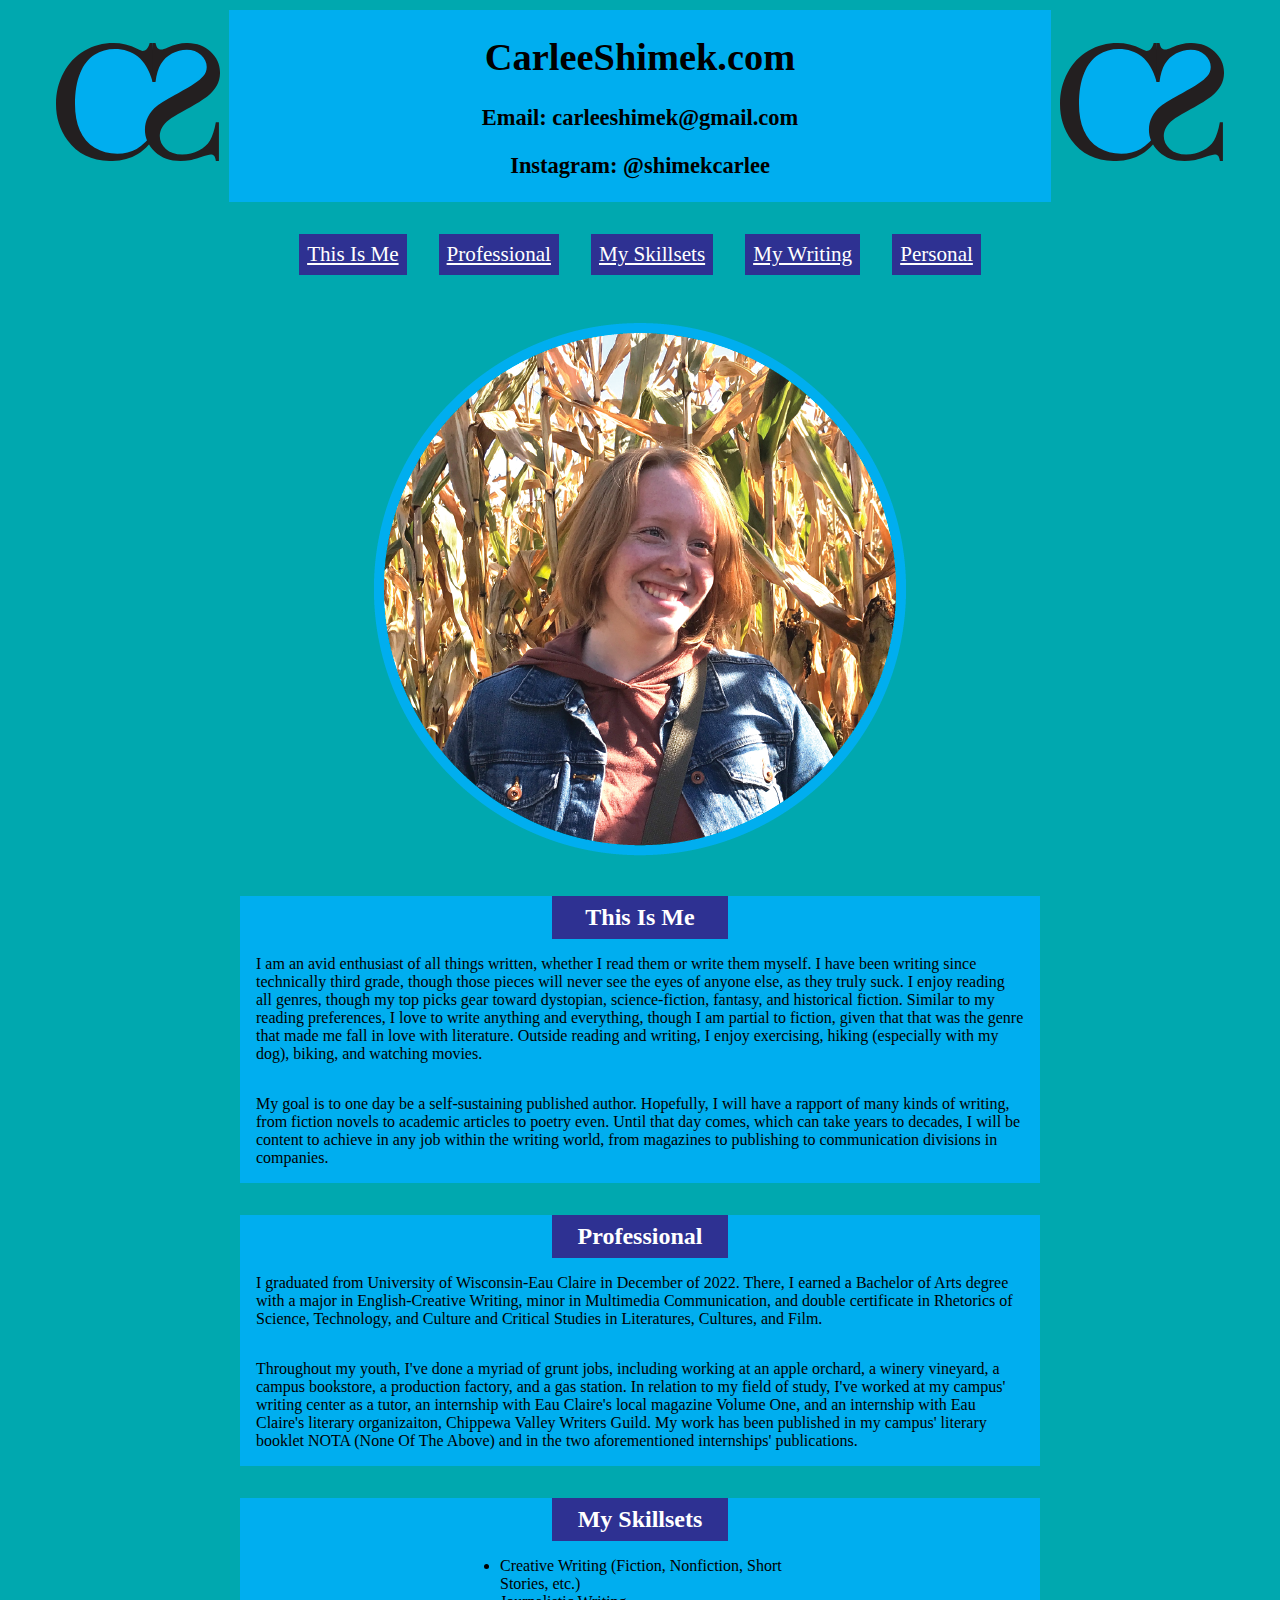
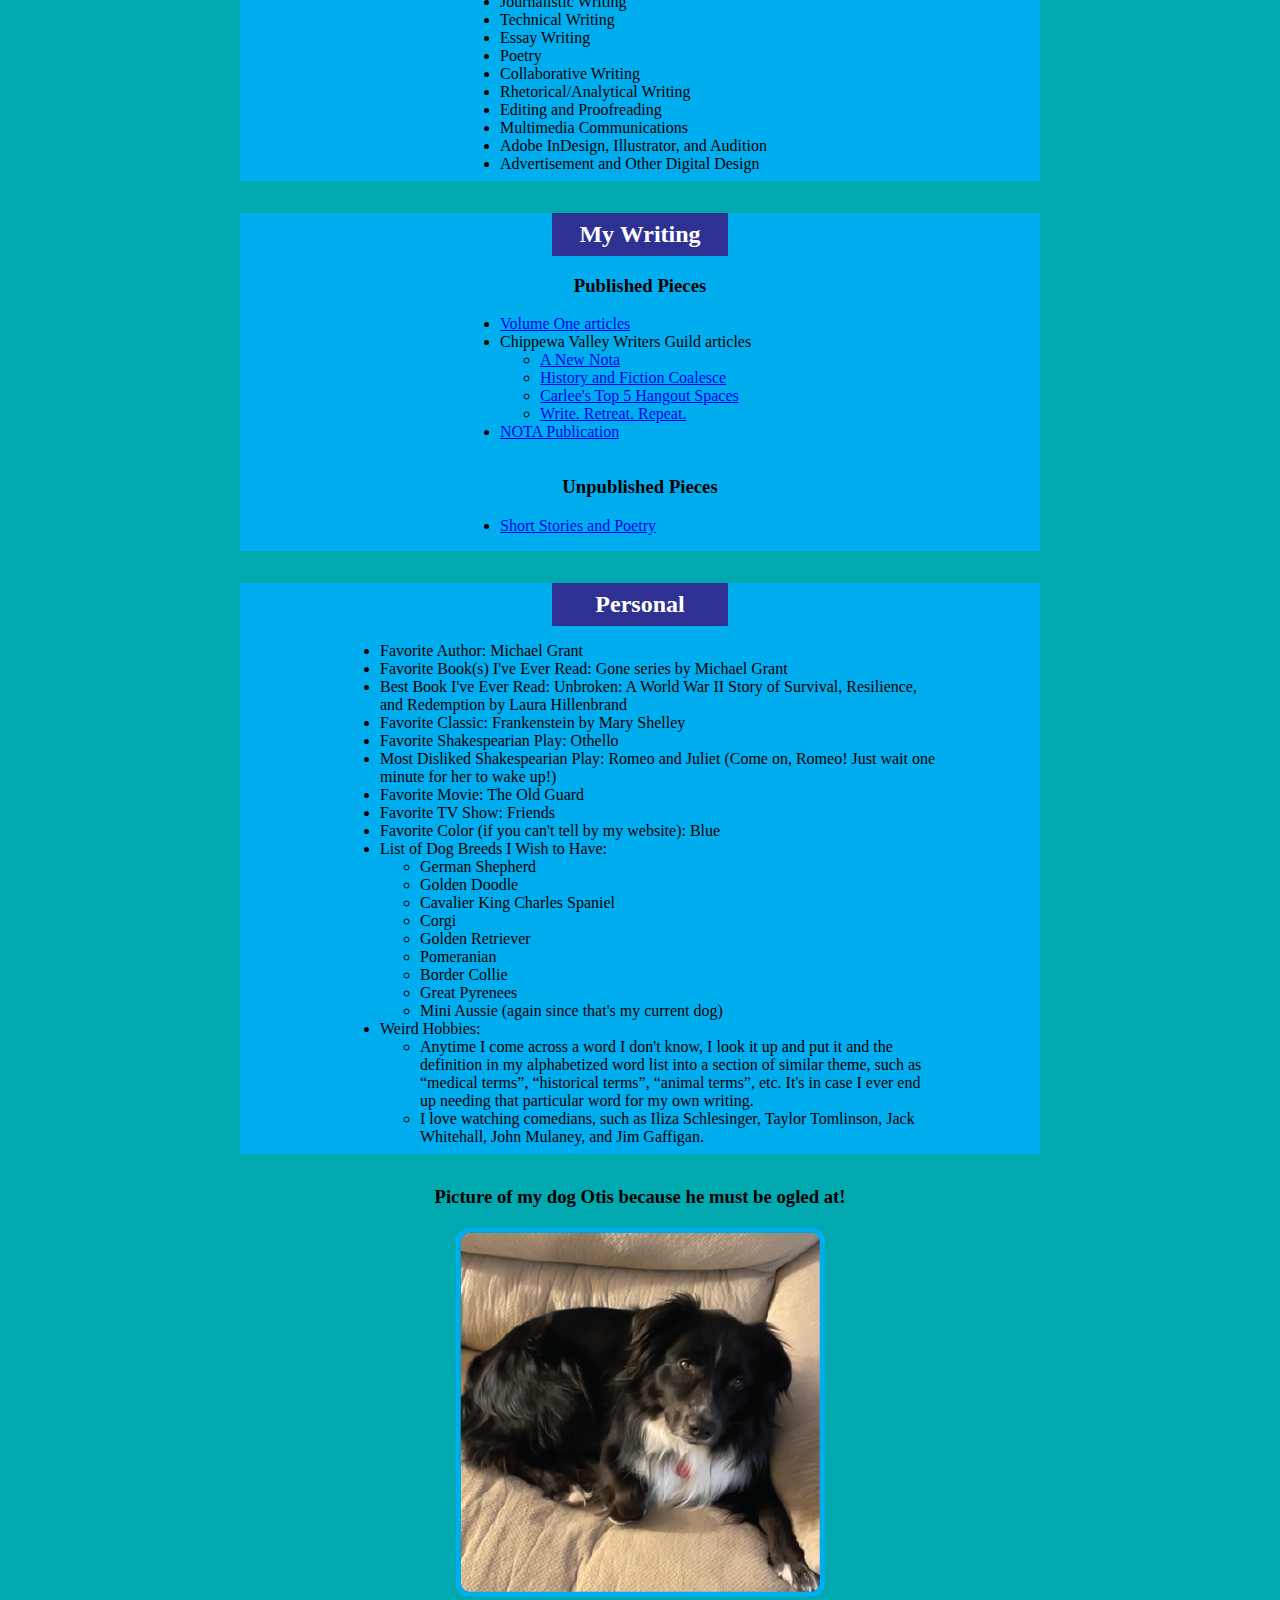
<file: index.html>
<!DOCTYPE html>
<html lang="en">
<head>
    <meta charset="UTF-8">
    <meta http-equiv="X-UA-Compatible" content="IE=edge">
    <meta name="viewport" content="width=device-width, initial-scale=1.0">
    <title>CarleeShimek</title>
    <link rel="stylesheet" href="style.css">
    <link rel="apple-touch-icon" sizes="180x180" href="Images/apple-touch-icon.png">
<link rel="icon" type="image/png" sizes="32x32" href="Images/favicon-32x32.png">
<link rel="icon" type="image/png" sizes="16x16" href="Images/favicon-16x16.png">
<link rel="manifest" href="Images/site.webmanifest">
<link rel="mask-icon" href="Images/safari-pinned-tab.svg" color="#5bbad5">
<link rel="shortcut icon" href="Images/favicon.ico">
<meta name="msapplication-TileColor" content="#da532c">
<meta name="msapplication-config" content="Images/browserconfig.xml">
<meta name="theme-color" content="#ffffff">
</head>
<body>
    <header>
        <img src="Images/logo.svg" alt="logo">
        <div><h1>CarleeShimek.com</h1>
        <h3>Email: carleeshimek@gmail.com</h3>
        <h3>Instagram: @shimekcarlee</h3>
        </div>
        <img src="Images/logo.svg" alt="logo">
        <nav>
            <a href="#thisisme">This Is Me</a>
            <a href="#professional">Professional</a>
            <a href="#skillsets">My Skillsets</a>
            <a href="#mywriting">My Writing</a>
            <a href="#personal">Personal</a>
        </nav>
    </header>
    <img src="Images/myself.png" alt="close up of ginger in front of corn field">
    <section class="thisisme">
        <h2 id="thisisme">This Is Me</h2>
        <p>I am an avid enthusiast of all things written, whether I read them or write them myself. I have been writing since technically third grade, though those pieces will never see the eyes of anyone else, as they truly suck. I enjoy reading all genres, though my top picks gear toward dystopian, science-fiction, fantasy, and historical fiction. Similar to my reading preferences, I love to write anything and everything, though I am partial to fiction, given that that was the genre that made me fall in love with literature. Outside reading and writing, I enjoy exercising, hiking (especially with my dog), biking, and watching movies.</p>
        <p>My goal is to one day be a self-sustaining published author. Hopefully, I will have a rapport of many kinds of writing, from fiction novels to academic articles to poetry even. Until that day comes, which can take years to decades, I will be content to achieve in any job within the writing world, from magazines to publishing to communication divisions in companies.</p>
    </section>
    <section class="professional">
        <h2 id="professional">Professional</h2>
        <p>I graduated from University of Wisconsin-Eau Claire in December of 2022. There, I earned a Bachelor of Arts degree with a major in English-Creative Writing, minor in Multimedia Communication, and double certificate in Rhetorics of Science, Technology, and Culture and Critical Studies in Literatures, Cultures, and Film.</p>
        <p>Throughout my youth, I've done a myriad of grunt jobs, including working at an apple orchard, a winery vineyard, a campus bookstore, a production factory, and a gas station. In relation to my field of study, I've worked at my campus' writing center as a tutor, an internship with Eau Claire's local magazine Volume One, and an internship with Eau Claire's literary organizaiton, Chippewa Valley Writers Guild. My work has been published in my campus' literary booklet NOTA (None Of The Above) and in the two aforementioned internships' publications.</p>
    </section>
    <section class="skillsets">
        <h2 id="skillsets">My Skillsets</h2>
        <ul>
            <li>Creative Writing (Fiction, Nonfiction, Short Stories, etc.)</li>
            <li>Journalistic Writing</li>
            <li>Technical Writing</li>
            <li>Essay Writing</li>
            <li>Poetry</li>
            <li>Collaborative Writing</li>
            <li>Rhetorical/Analytical Writing</li>
            <li>Editing and Proofreading</li>
            <li>Multimedia Communications</li>
            <li>Adobe InDesign, Illustrator, and Audition</li>
            <li>Advertisement and Other Digital Design</li>
        </ul>
    </section>
    <section class="mywriting">
        <h2 id="mywriting">My Writing</h2>
        <h3>Published Pieces</h3>
        <ul>
            <li><a href="https://volumeone.org/contributors/c/13/2613-carlee-shimek">Volume One articles</a></li>
            <li>Chippewa Valley Writers Guild articles
                <ul>
                    <li><a href="http://www.cvwritersguild.org/writing-the-valley-1/2022/9/21/a-new-nota-a-discussion-with-the-newest-editors-for-none-of-the-above">A New Nota</a></li>
                    <li><a href="http://www.cvwritersguild.org/writing-the-valley-1/2022/10/5/history-and-fiction-coalesce-phong-nguyen-brings-ancient-warrior-sisters-to-life-in-his-latest-novel-bronze-drum">History and Fiction Coalesce</a></li>
                    <li><a href="http://www.cvwritersguild.org/writing-the-valley-1/2022/10/18/explore-the-le-phillips-memorial-public-librarys-innovated-space-for-recreational-and-communal-togetherness">Carlee's Top 5 Hangout Spaces</a></li>
                    <li><a href="http://www.cvwritersguild.org/writing-the-valley-1/2022/10/19/write-retreat-repeat-chippewa-valley-writers-guild-offers-new-12-hour-writers-retreat-for-local-literary-enthusiasts">Write. Retreat. Repeat.</a></li>
                </ul></li>
            <li><a href="https://issuu.com/none_of_the_above/docs/nota_s_21">NOTA Publication</a></li>
        </ul>
        <h3>Unpublished Pieces</h3>
        <ul>
            <li><a href="short-stories.html">Short Stories and Poetry</a></li>
        </ul>
    </section>
    <section class="personal">
        <h2 id="personal">Personal</h2>
        <ul>
            <li>Favorite Author: Michael Grant</li>
            <li>Favorite Book(s) I've Ever Read: Gone series by Michael Grant</li>
            <li>Best Book I've Ever Read: Unbroken: A World War II Story of Survival, Resilience, and Redemption by Laura Hillenbrand</li>
            <li>Favorite Classic: Frankenstein by Mary Shelley</li>
            <li>Favorite Shakespearian Play: Othello</li>
            <li>Most Disliked Shakespearian Play: Romeo and Juliet (Come on, Romeo! Just wait one minute for her to wake up!)</li>
            <li>Favorite Movie: The Old Guard</li>
            <li>Favorite TV Show: Friends</li>
            <li>Favorite Color (if you can't tell by my website): Blue</li>
            <li>List of Dog Breeds I Wish to Have:
                <ul>
                    <li>German Shepherd</li>
                    <li>Golden Doodle</li>
                    <li>Cavalier King Charles Spaniel</li>
                    <li>Corgi</li>
                    <li>Golden Retriever</li>
                    <li>Pomeranian</li>
                    <li>Border Collie</li>
                    <li>Great Pyrenees</li>
                    <li>Mini Aussie (again since that's my current dog)</li>
                </ul></li>
            <li>Weird Hobbies:
                <ul>
                    <li>Anytime I come across a word I don't know, I look it up and put it and the definition in my alphabetized word list into a section of similar theme, such as “medical terms”, “historical terms”, “animal terms”, etc. It's in case I ever end up needing that particular word for my own writing.</li>
                    <li>I love watching comedians, such as Iliza Schlesinger, Taylor Tomlinson, Jack Whitehall, John Mulaney, and Jim Gaffigan.</li>
                </ul></li>  
        </ul>
    </section>
        <h3>Picture of my dog Otis because he must be ogled at!</h3>
        <img src="Images/dog.png" alt="black and white suit fur pattern Mini Aussie dog." class="dog">
</body>
</html>
</file>
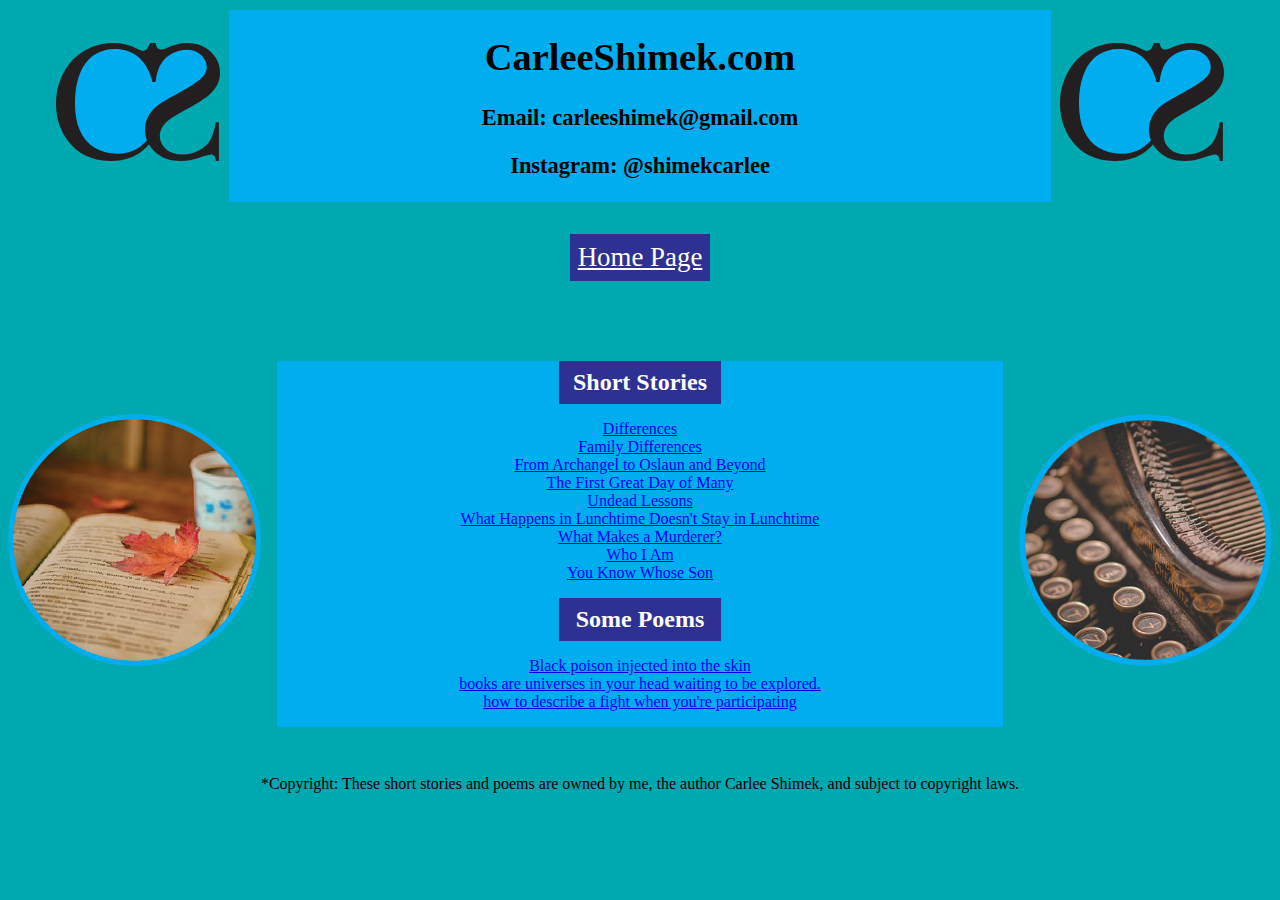
<file: short-stories.html>
<!DOCTYPE html>
<html lang="en">
<head>
    <meta charset="UTF-8">
    <meta http-equiv="X-UA-Compatible" content="IE=edge">
    <meta name="viewport" content="width=device-width, initial-scale=1.0">
    <title>Portfolio</title>
    <link rel="stylesheet" href="style.css">
    <link rel="apple-touch-icon" sizes="180x180" href="Images/apple-touch-icon.png">
<link rel="icon" type="image/png" sizes="32x32" href="Images/favicon-32x32.png">
<link rel="icon" type="image/png" sizes="16x16" href="Images/favicon-16x16.png">
<link rel="manifest" href="Images/site.webmanifest">
<link rel="mask-icon" href="Images/safari-pinned-tab.svg" color="#5bbad5">
<link rel="shortcut icon" href="Images/favicon.ico">
<meta name="msapplication-TileColor" content="#da532c">
<meta name="msapplication-config" content="Images/browserconfig.xml">
<meta name="theme-color" content="#ffffff">
</head>
<body>
    <header>
        <img src="Images/logo.svg" alt="logo">
        <div><h1>CarleeShimek.com</h1>
        <h3>Email: carleeshimek@gmail.com</h3>
        <h3>Instagram: @shimekcarlee</h3>
        </div>
        <img src="Images/logo.svg" alt="logo">
        <nav class="Homepage">
            <a href="index.html">Home Page</a>
        </nav>
    </header>
    <main class="stories">
    <img src="Images/book.png" alt="book">
    <section>
        <h2>Short Stories</h2>
    <ul>
    <li><a href="Stories/Differences.pdf">Differences</a></li>
    <li><a href="Stories/Family-Differences.pdf">Family Differences</a></li>
    <li><a href="Stories/From-Archangel-to-Oslaun.pdf">From Archangel to Oslaun and Beyond</a></li>
    <li><a href="Stories/The-First-Great-Day-of-Many.pdf">The First Great Day of Many</a></li>
    <li><a href="Stories/Undead-Lessons.pdf">Undead Lessons</a></li>
    <li><a href="Stories/Food-Fight.pdf">What Happens in Lunchtime Doesn't Stay in Lunchtime</a></li>
    <li><a href="Stories/What-Makes-a-Murderer_.pdf">What Makes a Murderer?</a></li>
    <li><a href="Stories/Who-I-Am.pdf">Who I Am</a></li>
    <li><a href="Stories/Flash-Fiction.pdf">You Know Whose Son</a></li>
    </ul>
    <h2>Some Poems</h2>
    <ul>
    <li><a href="Stories/Black-poison-injected-into-the-skin.pdf">Black poison injected into the skin</a></li>
    <li><a href="Stories/books-are-universes-in-your-head-waiting-to-be-explored.pdf">books are universes in your head waiting to be explored.</a></li>
    <li><a href="Stories/how-to-describe-a-fight-when-you’re-participating.pdf">how to describe a fight when you're participating</a></li>
    </ul>
    </section>
    <img src="Images/typewriter.png" alt="typewriter">
    </main>
    <footer>
        <p>*Copyright: These short stories and poems are owned by me, the author Carlee Shimek, and subject to copyright laws.</p>
    </footer>
</body>
</html>
</file>
<file: style.css>
img{
    max-width: 100%;
    padding-bottom: .5rem;
    background-color: rgb(0, 168, 175);
}
.dog{
    display: block;
    margin: auto;
}
header img{
    max-width: 13%;
    margin: .25rem;
}
header>div{
    display: inline-block;
    width: 65%;
    background-color: rgb(0, 174, 239);
}
header{
    text-align: center;
    padding-bottom: 1rem;
    padding-top: .10rem;
}
nav{
    display: flex;
    justify-content: space-between;
    padding: 1rem;
}
nav>a{
    padding: .5rem;
    color: #fff;
    background-color: rgb(46, 49, 146);
}
nav>a:hover{
    background-color: rgb(0, 174, 239);
    color: black
}
section{
    background-color: rgb(0, 174, 239);
    margin: 1rem;
}
.mywriting>ul{
    margin: auto;
    width: 40%;
    padding-bottom: 1rem;
}
.skillsets>ul{
    margin: 1rem;
    padding-bottom: .5rem;
}
.personal>ul{
    padding-bottom: .5rem;
}
h2{
    text-align: center;
    padding: .5rem;
    background-color: rgb(46, 49, 146);
    color: #fff;
    width: 50%;
    margin: auto;
}
h3{
    text-align: center;
}
p{
    margin: 1rem;
    padding-bottom: 1rem;
}
body{
    background-color: rgb(0, 168, 175);
}
.stories ul{
    list-style: none;
    padding-left: 0%;
    text-align: center;
}
.stories{
    display: flex;
    justify-content: center;
    gap: 1rem;
    align-items: center;
    flex-wrap: wrap;
}
.stories img{
    width: 50%;
}
.stories section{
    max-width: unset;
    width: 100%;
}
footer>p{
    text-align: center;
}
.Homepage{
    justify-content: center;
    font-size: 140%;
}
@media (min-width: 1200px){
    nav{
        justify-content: center;
        font-size: 110%;
    }
    nav>a{
        margin: 1rem;
    }
    header{
        font-size: 120%;
    }
    body>img{
        display: block;
        margin: auto;
    }
    section{
        max-width: 50rem;
        margin: 2rem auto;
    }
    .skillsets>ul{
        width: 40%;
        margin: auto;
        padding-top: 1rem;
    }
    .personal>ul{
        margin: auto;
        width: 70%;
        padding-top: 1rem;
    }
    h2{
        width: 20%;
    }
    .stories{
        flex-wrap: nowrap;
    }
    .stories img{
        width: 20%;
    }
}
</file>
